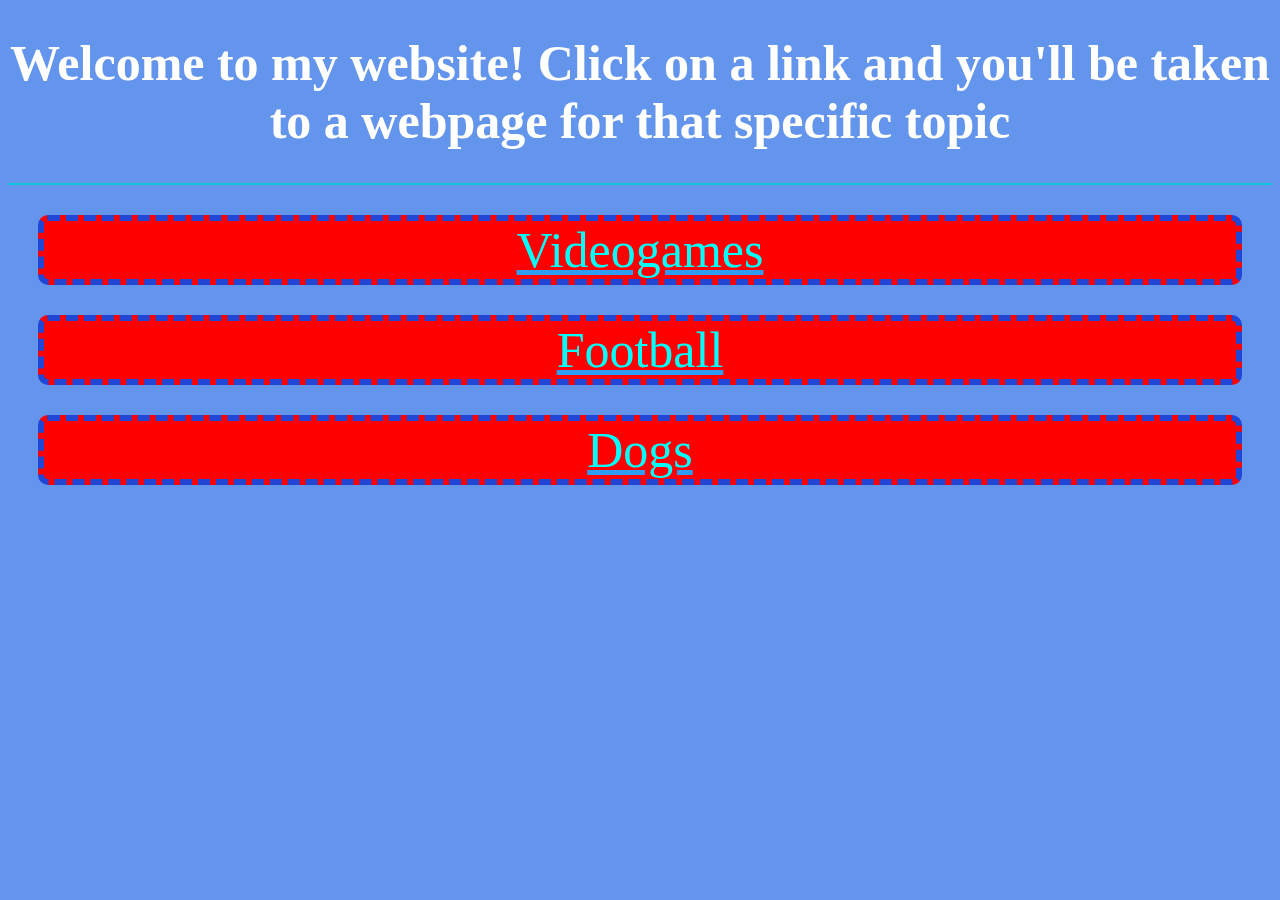
<file: index.html>
<!DOCTYPE html>
<html lang="en">
<head>
    <meta charset="UTF-8">
    <meta name="viewport" content="width=device-width, initial-scale=1.0">
    <title>Owen's website</title>
    <script src="javascript.js" defer></script>
    <link rel="stylesheet" type="text/css" href="style.css" />
</head>
<body class="background">
  <h1 style="color: white" onclick = change_colors(this) >Welcome to my website! Click on a link and you'll be taken to a webpage for that specific topic</h1>
  <hr>
  <a href="videogamesindex.html"><p class="button">Videogames</p></a>
  <a href="footballindex.html"><p class="button">Football</p></a>
  <a href="dogsindex.html"><p class="button">Dogs</p></a>
</body>
</html>
</file>
<file: style.css>
.button{
    background-color: red;
    border-style: groove;
    border:#2145d5 6px dashed;
    text-align: center;
    margin-left: 260px;
    border-radius: 10px;
    font-size: 50px;
    color:aqua;
    margin: 30px 30px 30px 30px;
}

a{
    color:rgb(46, 156, 240);
}

h1{
    text-align: center;
    font-family:Cambria, Cochin, Georgia, Times, 'Times New Roman', serif;
    font-size: 50px;
    color:rgb(234, 8, 237);
}

h2{
    text-align: center;
    color:chartreuse;
    font-size:xx-large;
}

.p2{
    font-size: xx-large;
    color:chartreuse;
    border: rgb(240, 38, 38) 5px dashed;
    width: fit-content;
    padding: 20px 15px;
    overflow: scroll;
    text-align: center;
    top: 20px;
}

.p3{
    font-size: x-large;
    color:aqua;
    font-weight: 200;
    width:fit-content;
}

.background{
    background-color:cornflowerblue;
}

.background2{
    background-color:blue;
}

.background3{
    background-color:rgb(10, 200, 10);
}

table {
    height: 40%;
    left: 10%;
    margin: 20px auto;
    overflow-y: scroll;
    position: static;
    width: 80%;
  }
  
  .afc{
    color: #dc1919;
    font-family: 'Lato', sans-serif;
    font-size: 16px;
    font-weight: 100;
    letter-spacing: 2px;
    text-transform: uppercase;
  }

  .nfc{
    color: #2145d5;
    font-family: 'Lato', sans-serif;
    font-size: 16px;
    font-weight: 100;
    letter-spacing: 2px;
    text-transform: uppercase;
  }
  
  tr {
    background: #3deff2;
    border-bottom: 1px solid #FFF;
    margin-bottom: 5px;
  }
  
  th, td {
    font-family: 'Lato', sans-serif;
    font-weight: 400;
    padding: 20px;
    text-align: left;
    width: 33.3333%;
  }

  .background4{
    background-color:beige;
  }

  li{
    font-size: 35px;
    font-family:'Gill Sans', 'Gill Sans MT', Calibri, 'Trebuchet MS', sans-serif;
    color: rgb(236, 120, 17);
    text-align: left;
    margin-right: 250px;
    padding:20px 20px;
  }

  hr{
    border-color:rgb(17, 199, 215);
    border-radius: 10px;
    border-style:double;
  }

  .footballpics{
    margin-left: 30px;
    margin-right: 30px;
  }
</file>
